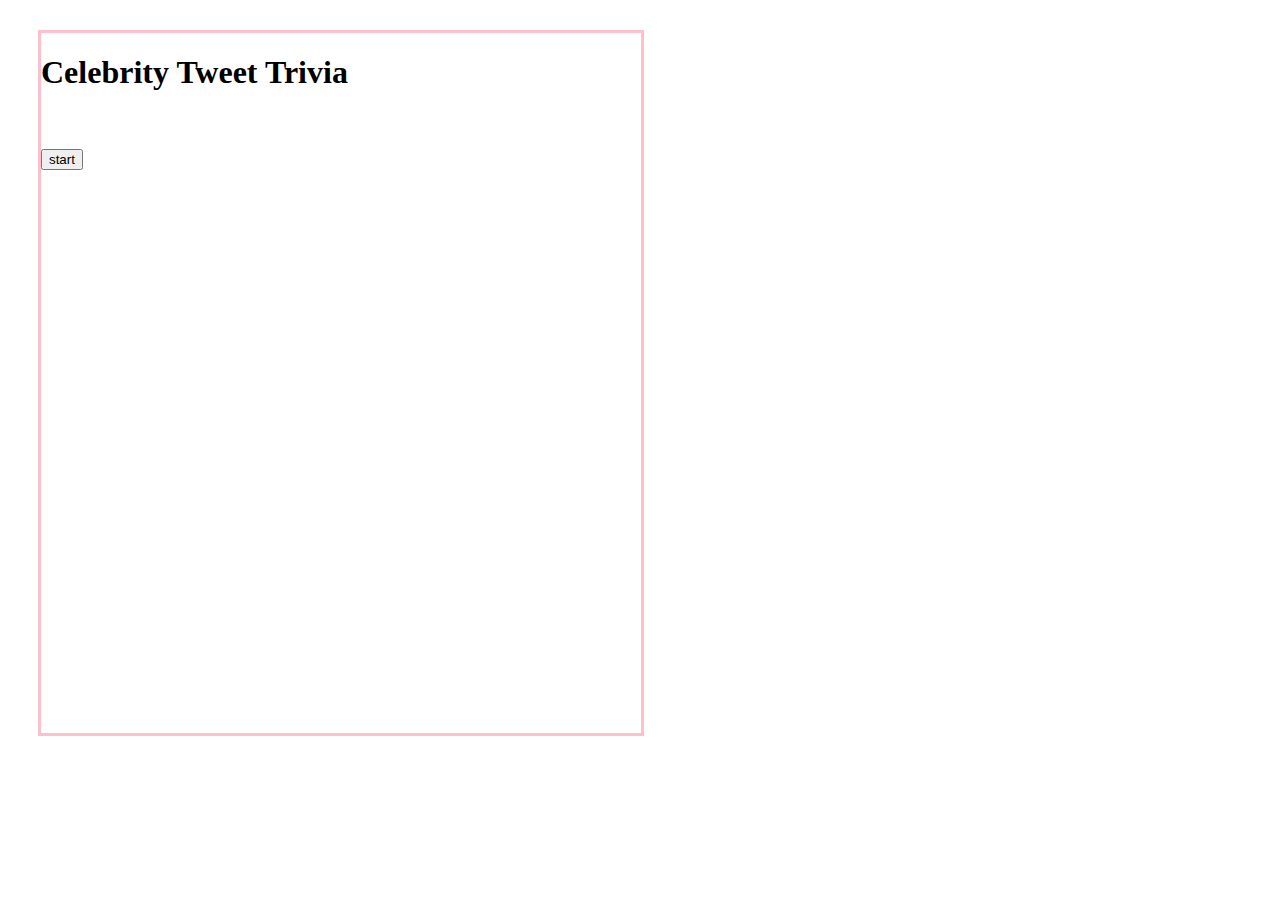
<file: index.html>
<!DOCTYPE html>
<html>
    <head>
        <title> Tweet Trivia </title>
        <link rel="stylesheet" href="https://stackpath.bootstrapcdn.com/bootstrap/4.1.3/css/bootstrap.min.css" integrity="sha384-MCw98/SFnGE8fJT3GXwEOngsV7Zt27NXFoaoApmYm81iuXoPkFOJwJ8ERdknLPMO" crossorigin="anonymous">
        <link rel="styesheet" type="text/css" href="./assets/css/style.css">
        <script type="text/javascript" src="https://cdnjs.cloudflare.com/ajax/libs/jquery/3.2.1/jquery.min.js"></script>
    </head>
    <body>
        <div
        class="container">
        <div class="startScreen" style="width:600px; height:700px; border: solid pink; margin:30px;">
            <h1>Celebrity Tweet Trivia</h1>
        <br><br>
            <input class=startButton type="button" value="start">
        </div>
        <div class="endScreen" style="display:none; width:600px; height:700px; border: solid pink; margin:30px;">
                <h1>Celebrity Tweet Trivia</h1>
                <br><br>
                <h2> All Done!</h2>
                <br>
                <h3 id="correct"> Correct Answers: </h3>
                <h3 id="incorrect"> Incorrect Answers: </h3>
                <h3 id="unanswered"> Unanswered: </h3>
                <input class="restartButton" type="button" value="Restart">
            </div>
            <div id="gamePlay" width="600" height="450" style="display:none; border:solid orange; padding:30px; margin:30px;">
                <h1>Celebrity Tweet Trivia</h1>
                    <div id="counter"></div>
                    <h2 class="lead"> "Oh God. I just realized I'm stuck with me my whole life." </h2>
                    <div>
                        <input type="radio" id="annaKendrick" name="questionOne" value="annaKendrick" class="radioButton"><label for="annaKendrick">Anna Kendrick</label>
                    </div>
                    <div>
                        <input type="radio" id="justinBieber" name="questionOne" value="justinBieber" class="radioButton"><label for="justinBieber">Justin Bieber</label>
                    </div>
                    <div>
                        <input type="radio" id="arianaGrande" name="arianaGrande" value="arianaGrande" class="radioButton"><label for="arianaGrande">Ariana Grande</label>
                    </div>
                    <div>
                        <input type="radio" id="katyPerry" name="questionOne" value="katyPerry" class="radioButton"><label for="katyPerry">Katy Perry</label>
                    </div>

                    <h2 class="lead"> "How can mirrors be real if our eyes aren't real?" </h2>
                    <div>
                        <input type="radio" id="jojoSiwa" name="questionTwo" value="jojoSiwa" class="radioButton"><label for="jojoSiwa"> Jojo Siwa </label>
                    </div>
                    <div>
                        <input type="radio" id="kylieJenner" name="questionTwo" value="kylieJenner" class="radioButton"><label for="kylieJenner"> Kylie Jenner </label>
                    </div>
                    <div>
                        <input type="radio" id="kanyeWest" name="questionTwo" value="kanyeWest" class="radioButton"><label for="kanyeWest">Kanye West</label>
                    </div>
                    <div>
                        <input type="radio" id="jadenSmith" name="questionTwo" value="jadenSmith" class="radioButton"><label for="jadenSmith">Jaden Smith</label>
                    </div>

                    <h2 class="lead"> "Was rushin to take a dump and got caught behind a school bus droppin kids off!! longest 30mins of my lifffeeee!!"</h2>
                    <div>
                        <input type="radio" id="daveChappelle" name="questionThree" value="daveChappelle" class="radioButton"><label for="daveChappelle">Dave Chappelle</label>
                    </div>
                    <div>
                        <input type="radio" id="lilJon" name="questionThree" value="lilJon" class="radioButton"><label for="lilJon">Lil Jon</label>
                    </div>
                    <div>
                        <input type="radio" id="kristenBell" name="questionThree" value="kristenBell" class="radioButton"><label for="kristenBell">Kristen Bell</label>
                    </div>
                    <div>
                        <input type="radio" id="ashtonKutcher" name="questionThree" value="ashtonKutcher" class="radioButton"><label for="ashtonKutcher">Ashton Kutcher</label>
                    </div>

                    <h2 class="lead"> "I'm not saying I'm tired PER SE, but I just bumped into a wall and apologized to it #NotKidding" </h2>
                    <div>
                        <input type="radio" id="robLowe" name="questionFour" value="robLowe" class="radioButton"><label for="robLowe">Rob Lowe</label>
                    </div>
                    <div>
                        <input type="radio" id="cardiB" name="questionFour" value="cardiB" class="radioButton"><label for="cardiB">Cardi B</label>
                    </div>
                    <div>
                        <input type="radio" id="ryanReynolds" name="questionFour" value="ryanReynolds" class="radioButton"><label for="ryanReynolds">Ryan Reynolds</label>
                    </div>
                    <div>
                        <input type="radio" id="kimKardashian" name="questionFour" value="kimKardashian" class="radioButton"><label for="kimKardashian">Kim Kardashian</label>
                    </div>

                    <h2 class="lead"> "I watched this episode of 30 Rock live and I was like "am I that high or did Kenneth just say my name." As it turns out, both were true."</h2>
                    <div>
                        <input type="radio" id="jonahHill" name="questionFive" value="jonahHill" class="radioButton"><label for="jonahHill">Jonah Hill</label>
                    </div>
                    <div>
                        <input type="radio" id="sethRogan" name="questionFive" value="sethRogan" class="radioButton"><label for="sethRogan">Seth Rogan</label>
                    </div>
                    <div>
                        <input type="radio" id="zachBraff" name="questionFive" value="zachBraff" class="radioButton"><label for="zachBraff">Zach Braff</label>
                    </div>
                    <div>
                        <input type="radio" id="michaelCera" name="questionFive" value="michaelCera" class="radioButton"><label for="michaelCera">Michael Cera</label>
                    </div>

                    <h2 class="lead"> "Is there an emoji for crying in the fetal position whilst eating pizza? Asking for a friend" </h2>
                    <div>
                        <input type="radio" id="christinaApplegate" name="questionSix" value="christinaApplegate" class="radioButton"><label for="christinaApplegate">Christina Applegate</label>
                    </div>
                    <div>
                        <input type="radio" id="mindyKaling" name="questionSix" value="mindyKaling" class="radioButton"><label for="mindyKaling">Mindy Kaling</label>
                    </div>
                    <div>
                        <input type="radio" id="williamShatner" name="questionSix" value="williamShatner" class="radioButton"><label for="williamShatner">William Shatner</label>
                    </div>
                    <div>
                        <input type="radio" id="none" name="questionSix" value="none" class="radioButton"><label for="none">None of the above</label>
                    </div>

                    <h2 class="lead"> Waitress: Any questions about the menu? </h2>
                    <h2 class="lead">Me: is this font "Verdana?"</h2>
                    <div>
                        <input type="radio" id="jennaFischer" name="questionSeven" value="jennaFischer" class="radioButton"><label for="jennaFischer">Jenna Fischer</label>
                    </div>
                    <div>
                        <input type="radio" id="johnKrasinski" name="questionSeven" value="johnKrasinski" class="radioButton"><label for="johnKrasinski">John Krasinski</label>
                    </div>
                    <div>
                        <input type="radio" id="steveCarell" name="questionSeven" value="steveCarell" class="radioButton"><label for="steveCarell">Steve Carell</label>
                    </div>
                    <div>
                        <input type="radio" id="rainnWilson" name="questionSeven" value="rainnWilson" class="radioButton"><label for="rainnWilson">Rainn Wilson</label>
                    </div>

                    <h2 class="lead"> A cute girl once said hi to me at a friend's BBQ. I got so nervous I just nodded and said. "Cap'n," back at her. #WhyImSingle  </h2>
                    <div>
                        <input type="radio" id="willFerrell" name="questionEight" value="willFerrell" class="radioButton"><label for="willFerrell">Will Ferrell</label>
                    </div>
                    <div>
                        <input type="radio" id="kevinHart" name="questionEight" value="kevinHart" class="radioButton"><label for="kevinHart">Kevin Hart</label>
                    </div>
                    <div>
                        <input type="radio" id="azizAnsari" name="questionEight" value="azizAnsari" class="radioButton"><label for="azizAnsari">Aziz Ansari</label>
                    </div>
                    <div>
                        <input type="radio" id="jimmyFallon" name="questionEight" value="jimmyFallon" class="radioButton"><label for="jimmyFallon">Jimmy Fallon</label>
                    </div>

                    <h2 class="lead"> "I don't need to buy anything on Black Friday, I just want to get in a fistfight at Bed Bath and Beyond to feel alive." </h2>
                    <div>
                        <input type="radio" id="conan" name="questionNine" value="conan" class="radioButton"><label for="conan">Conan O'Brien</label>
                    </div>
                    <div>
                        <input type="radio" id="cole" name="questionNine" value="cole" class="radioButton"><label for="cole">Cole M. Sprouse</label>
                    </div>
                    <div>
                        <input type="radio" id="sarah" name="questionNine" value="sarah" class="radioButton"><label for="sarah">Sarah Silverman</label>
                    </div>
                    <div>
                        <input type="radio" id="khloe" name="questionNine" value="khloe" class="radioButton"><label for="khloe">Khloe Kardashian</label>
                    </div>

                    <h2 class="lead"> "I wish I was as good at anything else as I am at accidentally turning on my phone's flashlight." </h2>
                    <div>
                        <input type="radio" id="mark" name="questionTen" value="mark" class="radioButton"><label for="mark">Mark Hamill</label>
                    </div>
                    <div>
                        <input type="radio" id="julie" name="questionTen" value="julie" class="radioButton"><label for="julie">Julie Klausner</label>
                    </div>
                    <div>
                        <input type="radio" id="chris" name="questionTen" value="chris" class="radioButton"><label for="chris">Chris Kelly</label>
                    </div>
                    <div>
                        <input type="radio" id="joseph" name="questionTen" value="joseph" class="radioButton"><label for="joseph">Joseph Gordon-Levitt</label>
                    </div>

                    
                    <p><input type="button" value="Submit" id="Submit"></p>
                </div>
            </div>
            <script src="./assets/javascript/app.js"></script>
        </body>
</html>
</file>
<file: assets/css/style.css>
.startScreen{
    border: solid purple;
    width:500px;
}
</file>
